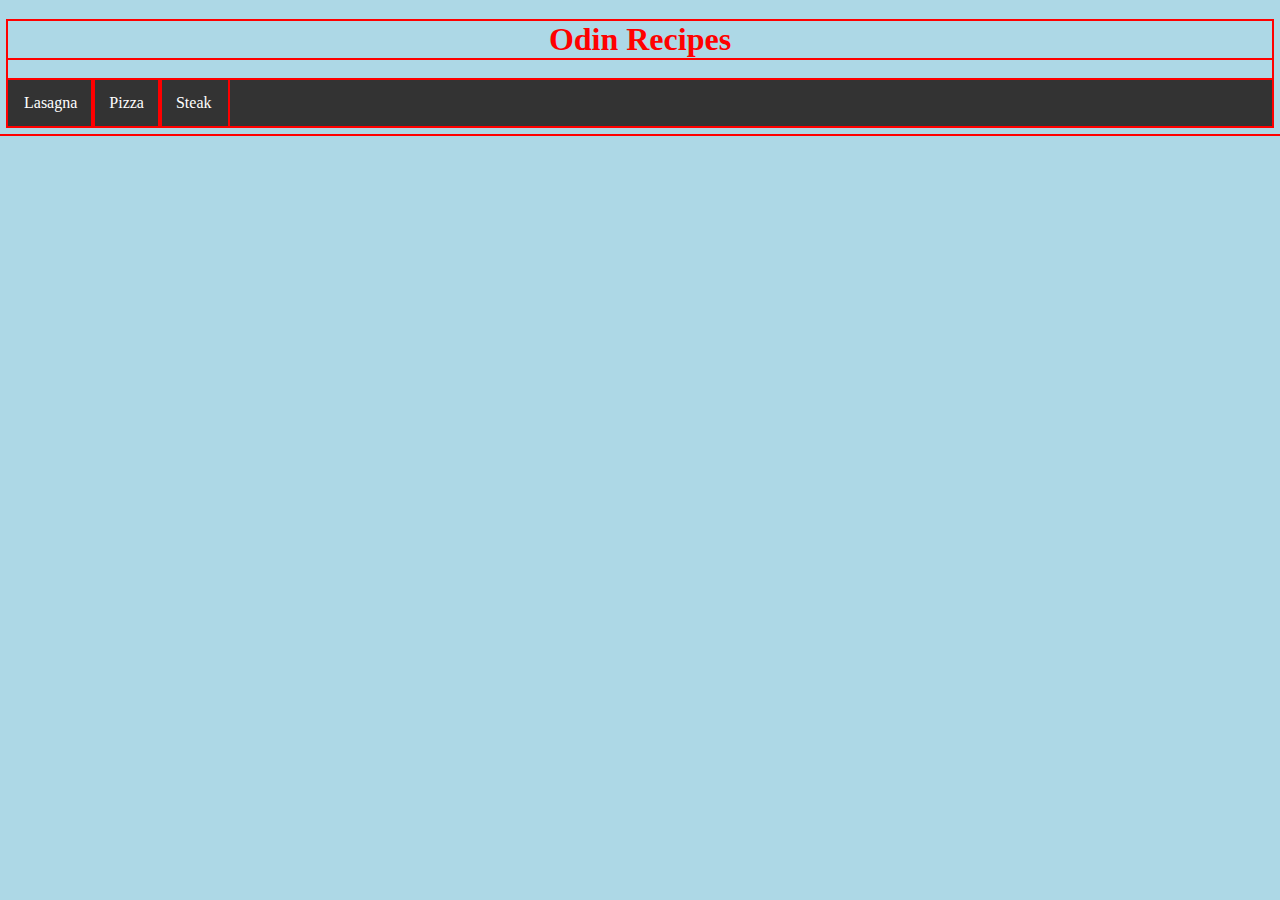
<file: index.html>
<!DOCTYPE html>
<html lang="en">
<h1>Odin Recipes</h1>
<link rel="stylesheet" href="styles.css">
<ul>
    <li><a href="./recipes/lasagna.html">Lasagna</a></li>
    <li><a href="./recipes/pizza.html">Pizza</a></li>
    <li><a href="./recipes/steak.html">Steak</a></li>
</ul>
</file>
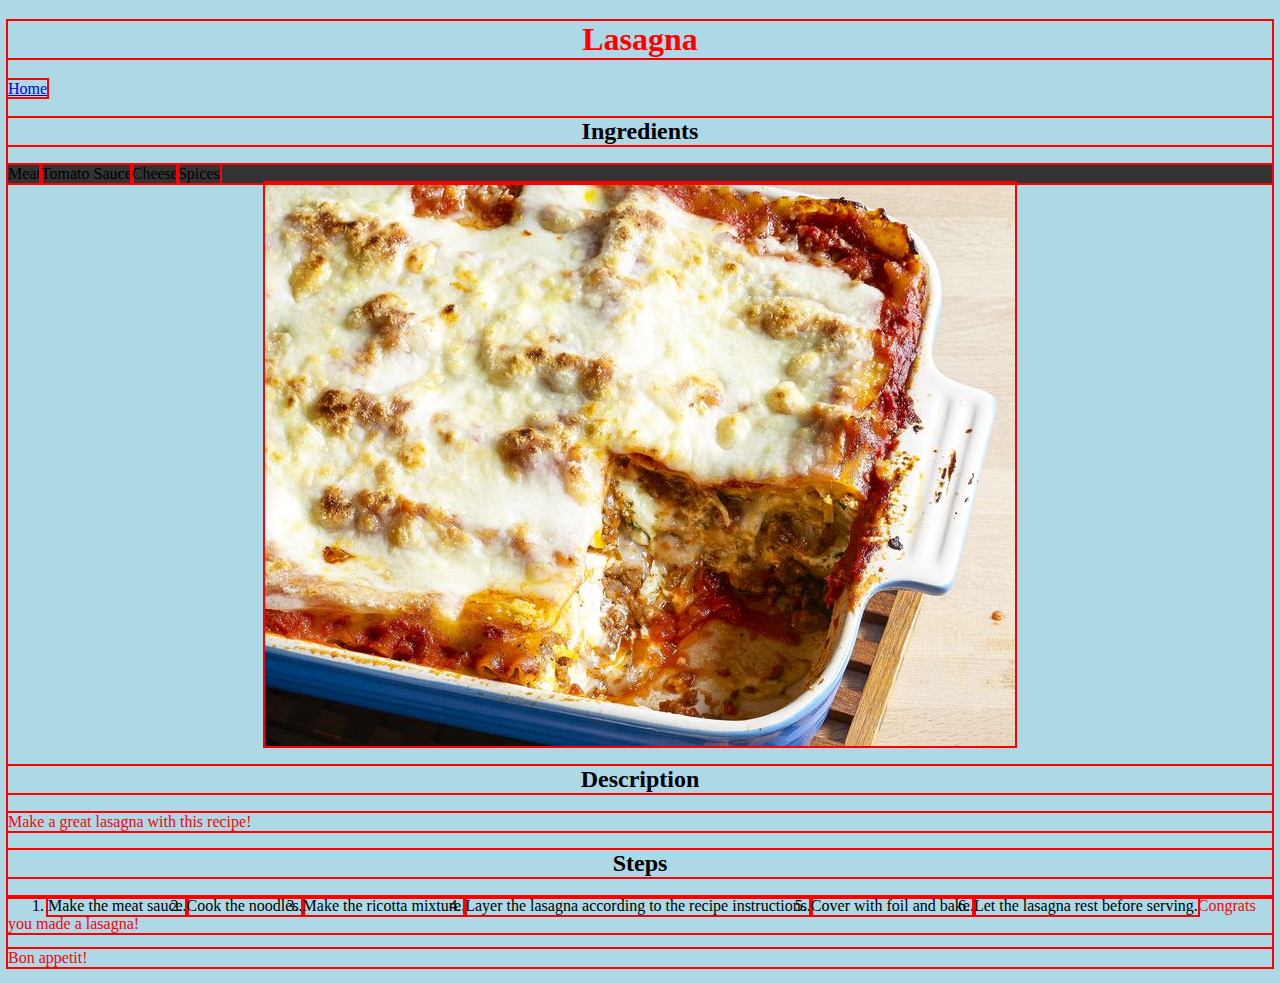
<file: recipes/lasagna.html>
<!DOCTYPE html>
<html lang="en">
    <link rel="stylesheet" href="../styles.css">
<h1>Lasagna</h1>
<a href="../index.html">Home</a>
<h2>Ingredients</h2>
<ul> <li>Meat</li>
    <li>Tomato Sauce</li>
    <li>Cheese</li>
    <li>Spices</li>
</ul>
<img src="../images/lasagna.jpg" alt="lasagna">
<h2>Description</h2>
<p>Make a great lasagna with this recipe!</p>
<h2>Steps</h2>
<ol>
    <li>Make the meat sauce.</li>
    <li>Cook the noodles.</li>
    <li>Make the ricotta mixture.</li>
    <li>Layer the lasagna according to the recipe instructions.</li>
    <li>Cover with foil and bake.</li>
    <li>Let the lasagna rest before serving.</li>
</ol>
<p>Congrats you made a lasagna!</p>
<p>Bon appetit!</p>
    <!-- TODO: 2 more recipes -->
     <!-- Put ingreants in unordered list and link them with index page -->
      <!-- All links should be in unordered list so they aren't all on one list -->
</file>
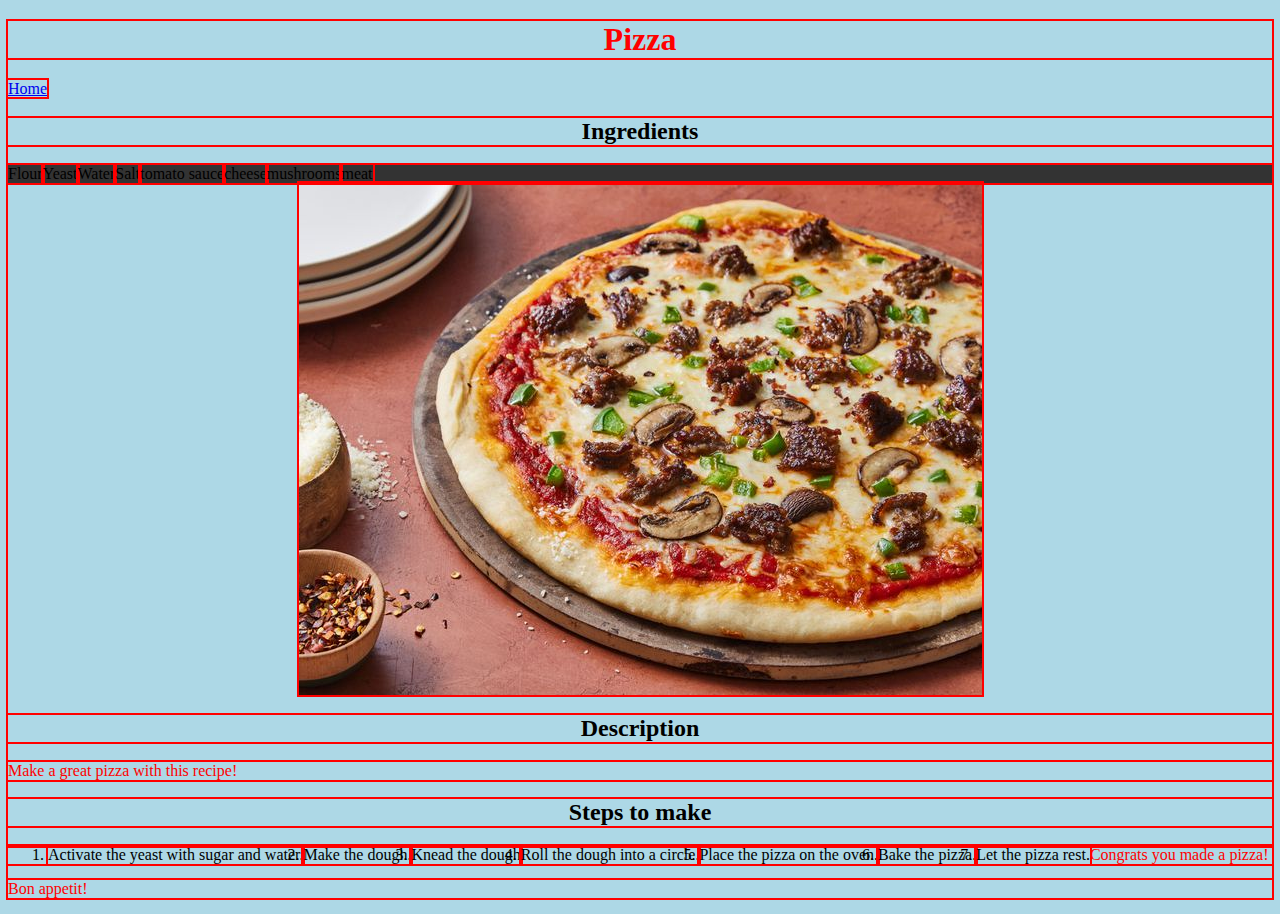
<file: recipes/pizza.html>
<!DOCTYPE html>
<html lang="en">
    <link rel="stylesheet" href="../styles.css">
<h1>Pizza</h1>
<a href="../index.html">Home</a>
<h2>Ingredients</h2>
<ul>
    <li>Flour</li>
    <li>Yeast</li>
    <li>Water</li>
    <li>Salt</li> 
    <li>tomato sauce</li>
    <li>cheese</li>
    <li>mushrooms</li>
    <li>meat</li> <!--I don't know what type of meat is in this picture.-->
</ul>
<img src="../images/pizza.jpg" alt="pizza">
<h2>Description</h2>
<p>Make a great pizza with this recipe!</p>
<h2>Steps to make</h2>
<ol> 
    <li>Activate the yeast with sugar and water.</li>
    <li>Make the dough.</li>
    <li>Knead the dough</li>
    <li>Roll the dough into a circle.</li>
    <li>Place the pizza on the oven.</li>
    <li>Bake the pizza.</li>
    <li>Let the pizza rest.</li>
</ol>
<p>Congrats you made a pizza!</p>
<p>Bon appetit!</p>
</file>
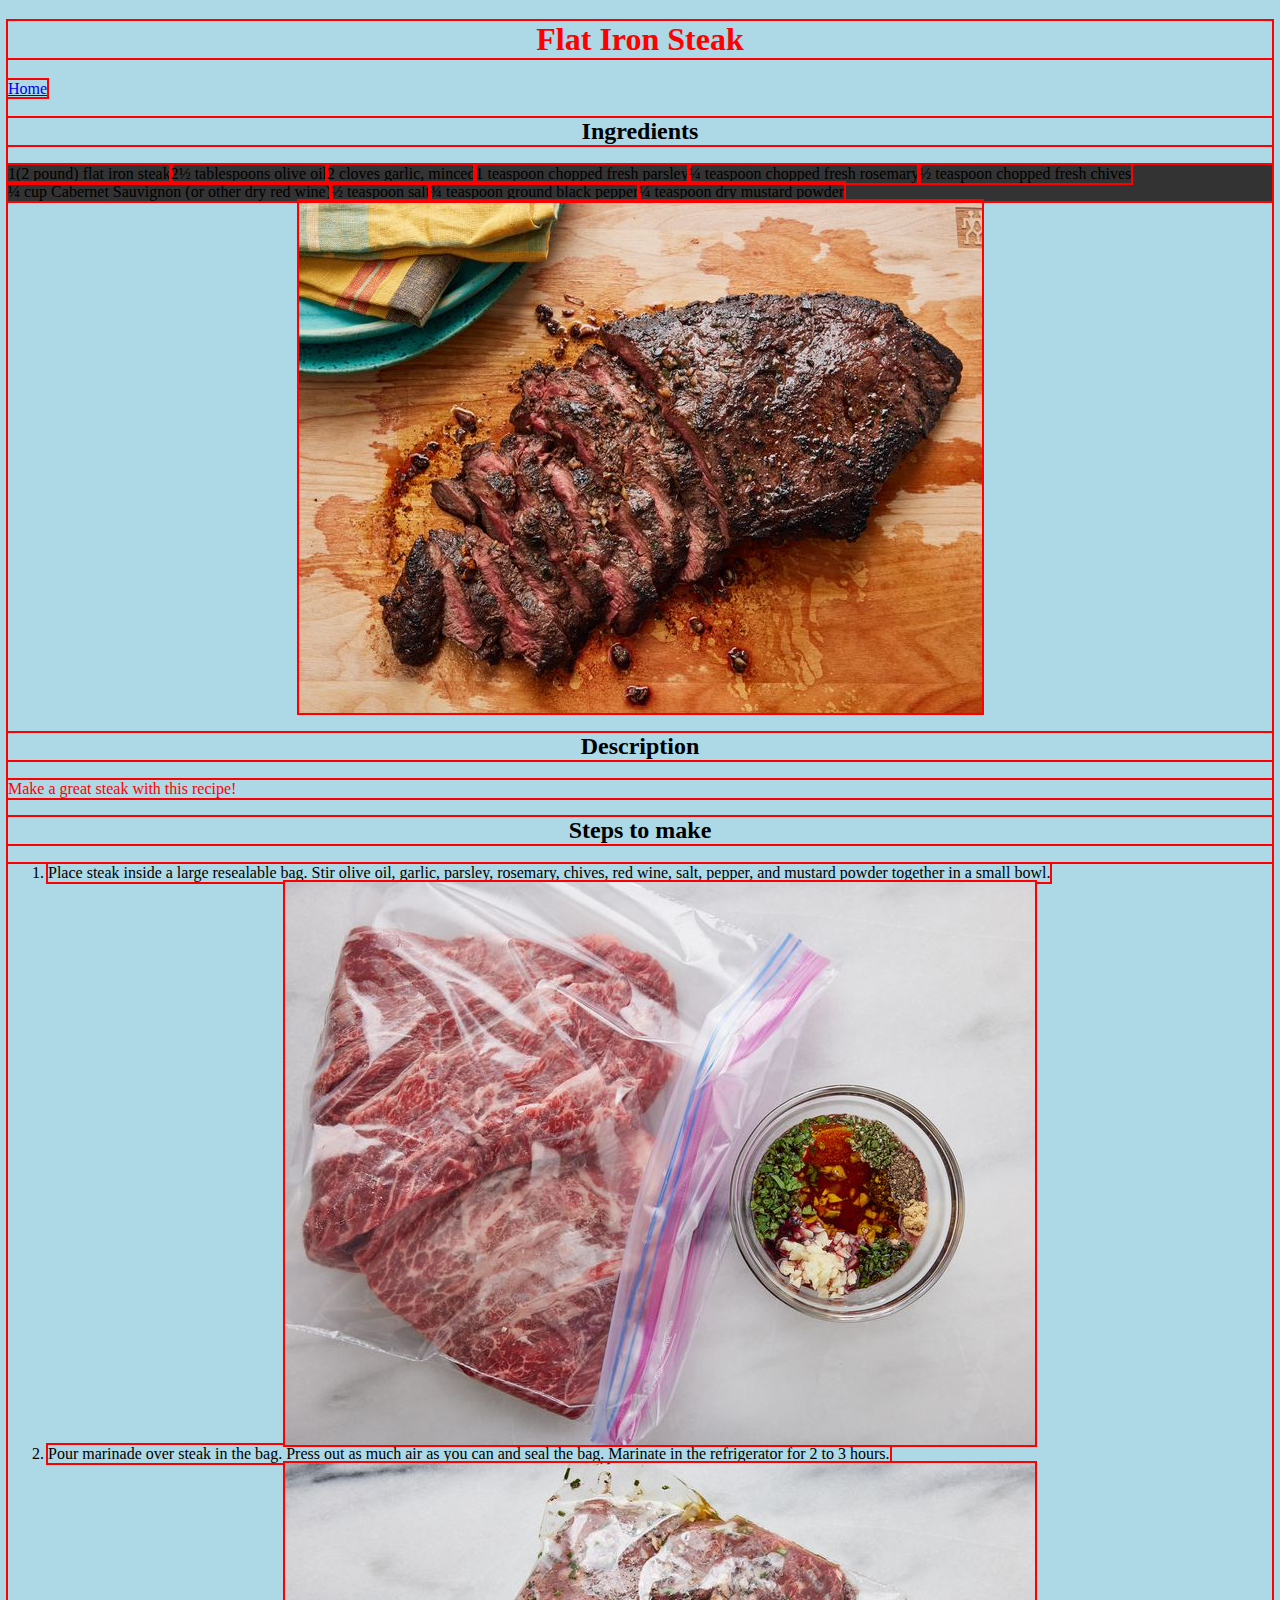
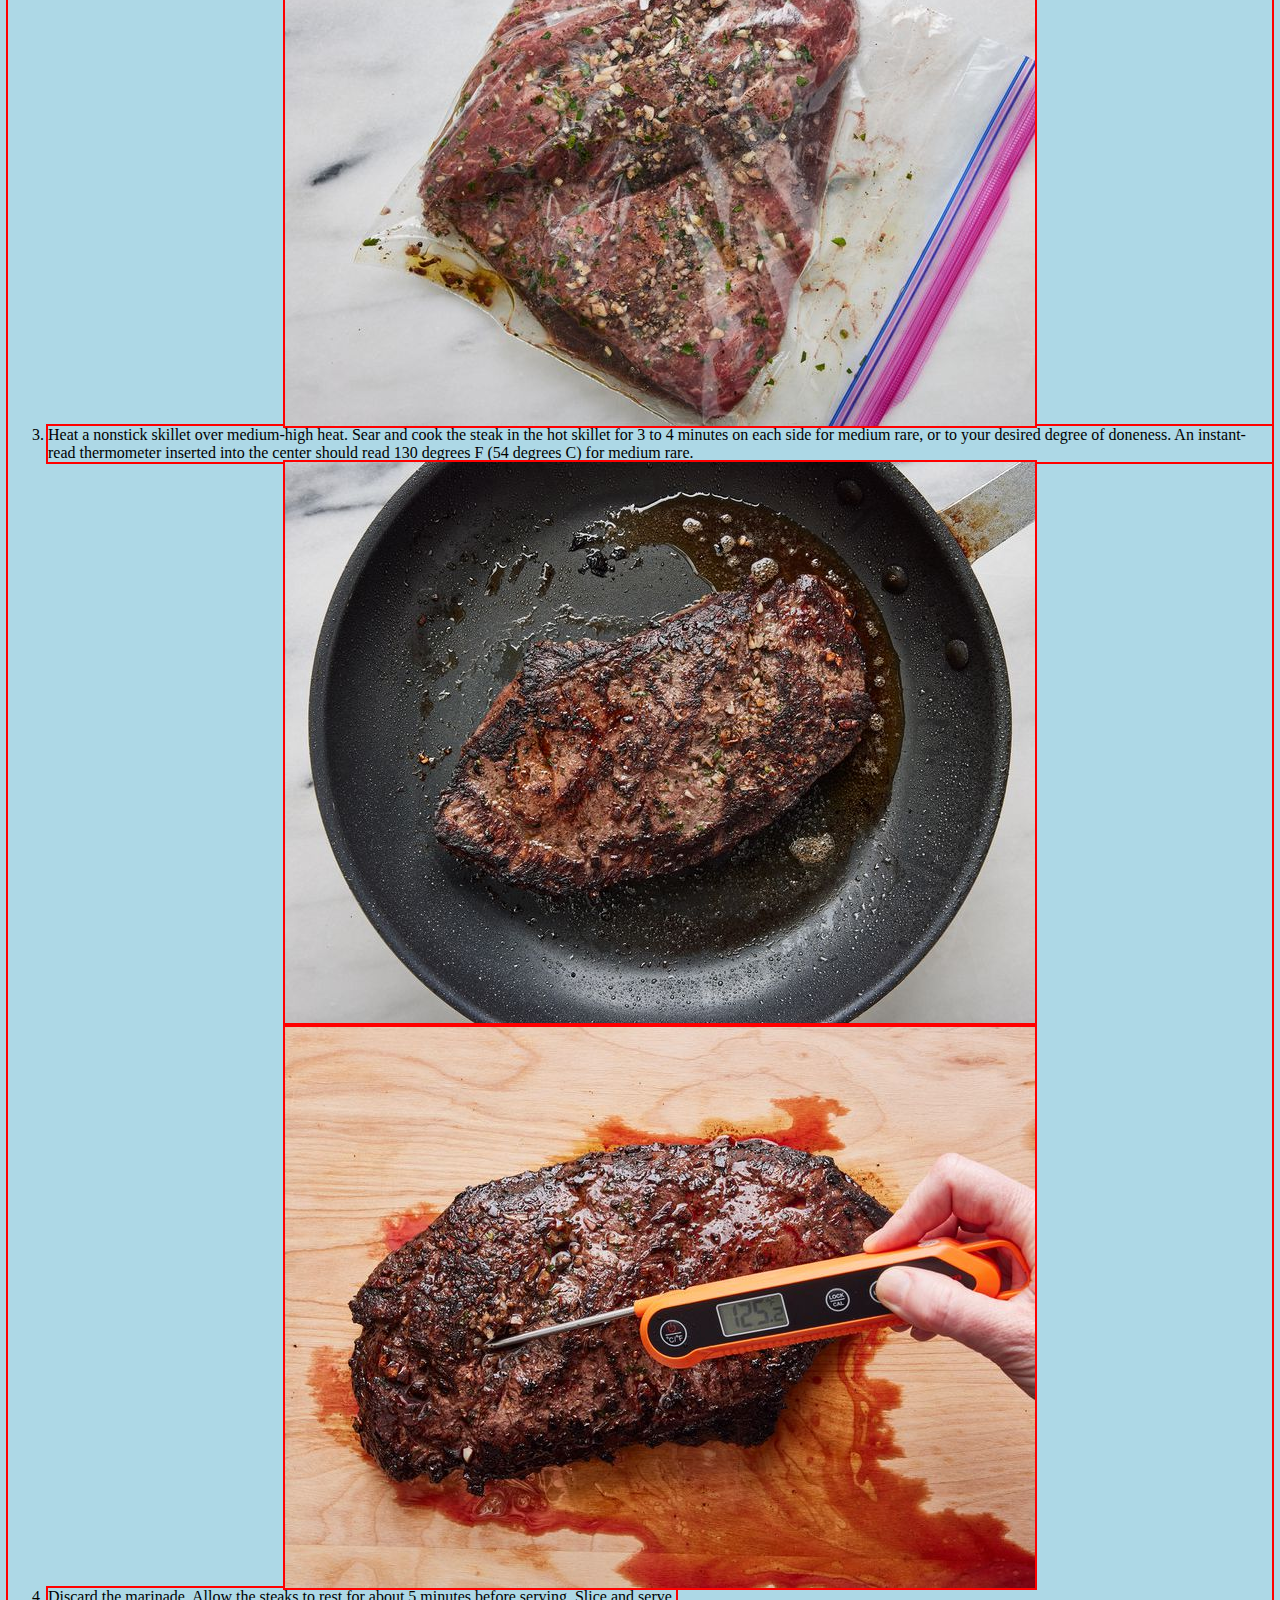
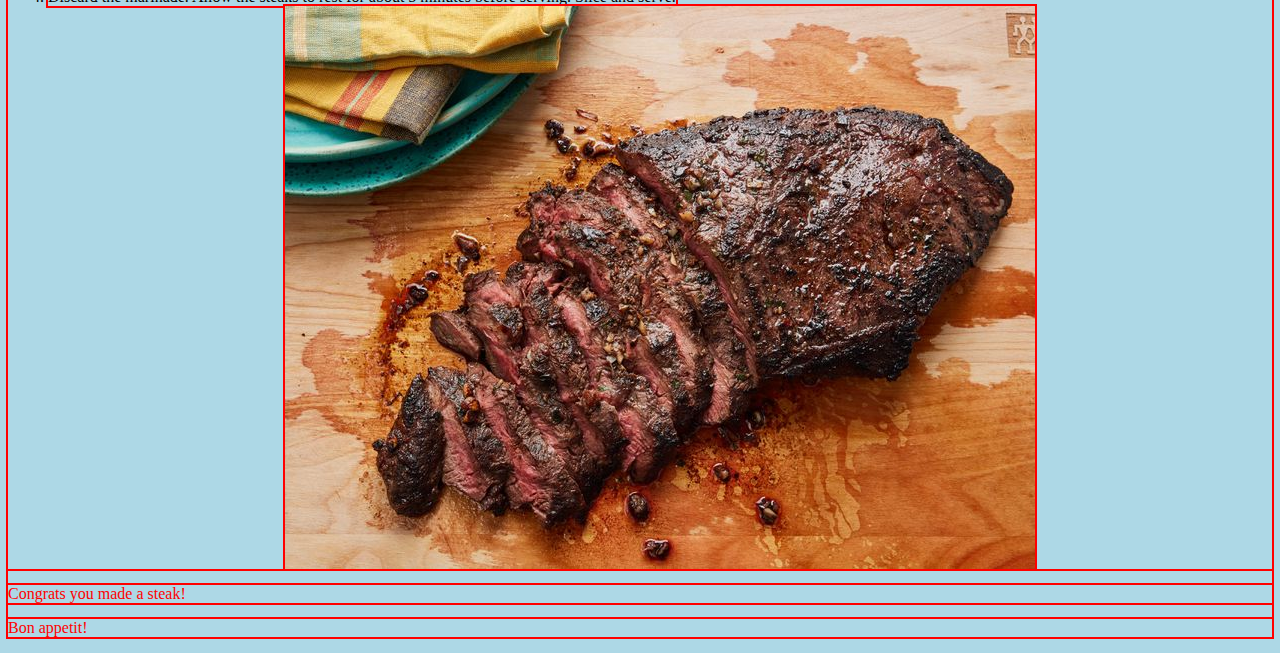
<file: recipes/steak.html>
<!DOCTYPE html>
<html lang="en">
    <link rel="stylesheet" href="../styles.css">
<h1>Flat Iron Steak</h1>
<a href="../index.html">Home</a>
<h2>Ingredients</h2>
<ul>
    <li>1(2 pound) flat iron steak</li>
    <li>2½ tablespoons olive oil</li>
    <li>2 cloves garlic, minced</li>
    <li>1 teaspoon chopped fresh parsley</li>
    <li>¼ teaspoon chopped fresh rosemary</li>
    <li>½ teaspoon chopped fresh chives</li>
    <li>¼ cup Cabernet Sauvignon (or other dry red wine)</li>
    <li>½ teaspoon salt</li>
    <li>¾ teaspoon ground black pepper</li>
    <li>¼ teaspoon dry mustard powder</li>
</ul>
<img src="../images/steak.jpg" alt="steak">
<h2>Description</h2>
<p>Make a great steak with this recipe!</p>
<h2>Steps to make</h2>
<ol> 
    <li>Place steak inside a large resealable bag. Stir olive oil, garlic, parsley, rosemary, chives, red wine, salt, pepper, and mustard powder together in a small bowl.</li>
    <img src="../images/steak2.jpg" alt="steak2">
    <li>Pour marinade over steak in the bag. Press out as much air as you can and seal the bag. Marinate in the refrigerator for 2 to 3 hours.</li>
    <img src="../images/steak3.jpg" alt="steak3">
    <li>Heat a nonstick skillet over medium-high heat. Sear and cook the steak in the hot skillet for 3 to 4 minutes on each side for medium rare, or to your desired degree of doneness. An instant-read thermometer inserted into the center should read 130 degrees F (54 degrees C) for medium rare.</li>
    <img src="../images/steak4.jpg" alt="steak4">
    <img src="../images/steak4.1.jpg" alt="steak4.1">
    <li>Discard the marinade. Allow the steaks to rest for about 5 minutes before serving. Slice and serve.</li>
    <img src="../images/steak5.jpg" alt="steak5">
</ol>
<p>Congrats you made a steak!</p>
<p>Bon appetit!</p>
</file>
<file: styles.css>
/* styles.css */

div {
    color: white;
    background-color: black;
  }
  
  p {
    color: red;
  }
  
  * {
        outline: 2px solid red;  
  }

  h1 {
    text-align: center;
    color: red;
  }

  h2 {
    text-align: center;
  }

  img {
    display: block;
    margin-left: auto;
    margin-right: auto;
  }

  body {
    background-color: lightblue;
  }

  ul {
    list-style-type: none;
    margin: 0;
    padding: 0;
    overflow: hidden;
    background-color: #333;
  }
  
  li { 
    float: left;
  }
  
  li a {
    display: block;
    color: white;
    text-align: center;
    padding: 14px 16px;
    text-decoration: none;
  }
</file>
